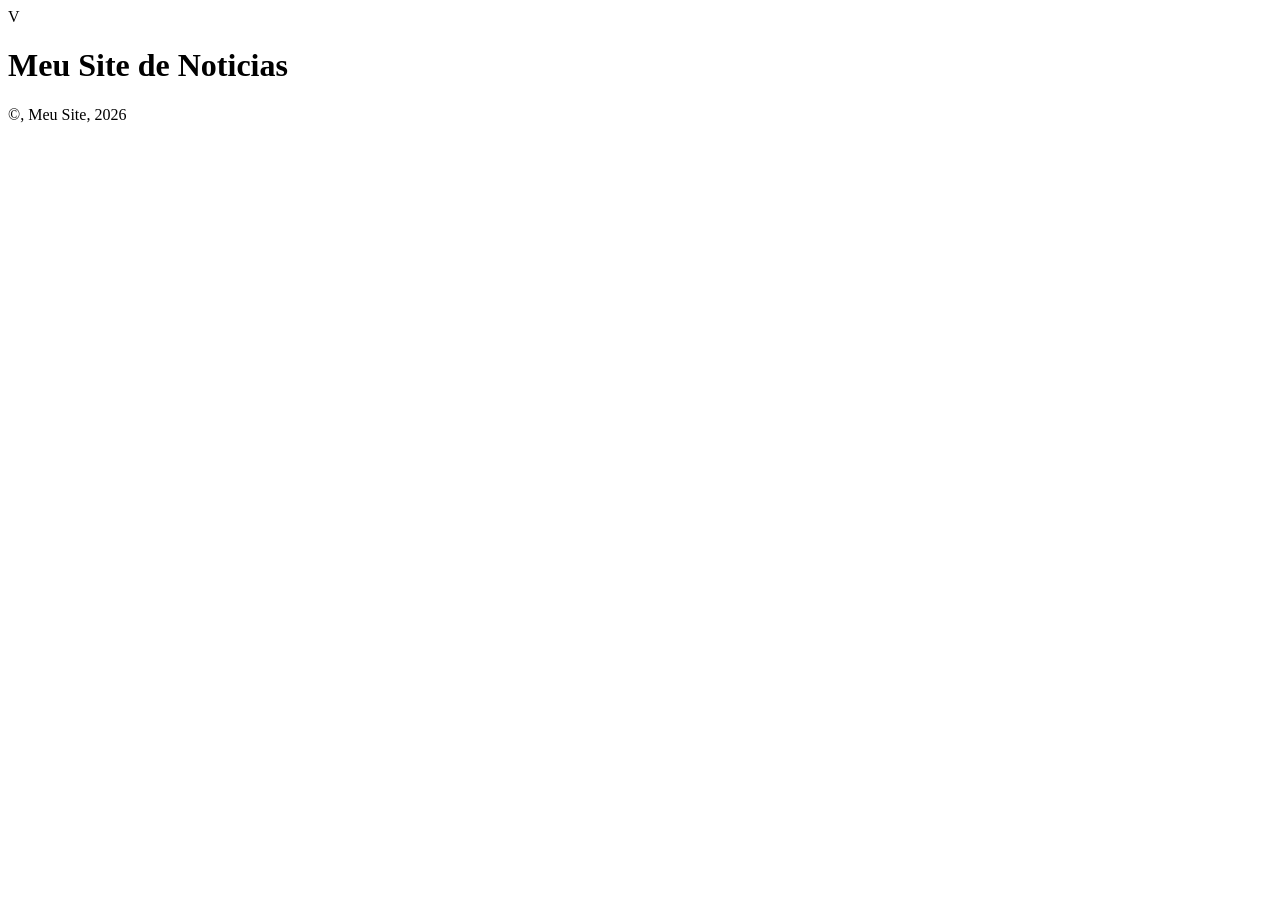
<file: detalhe.html>
<!DOCTYPE html>
<html lang="pt-br">
<head>
    <meta charset="UTF-8">
    <meta name="viewport" content="width=device-width, initial-scale=1.0">
    <title>Document</title>
    <link rel="./assets/js/detalhe.js" type="module"></script>
</head>
<body>
    <header>
        <div class="logo">V</div>
        <H1 class="titulo">Meu Site de Noticias</H1>
    </header>
    
    <main>
        <div id="container_detalhe" class="painel"></div>
    </main>
    <footer>&copy, Meu Site, 2026</footer>
</body>
</html>
</file>
